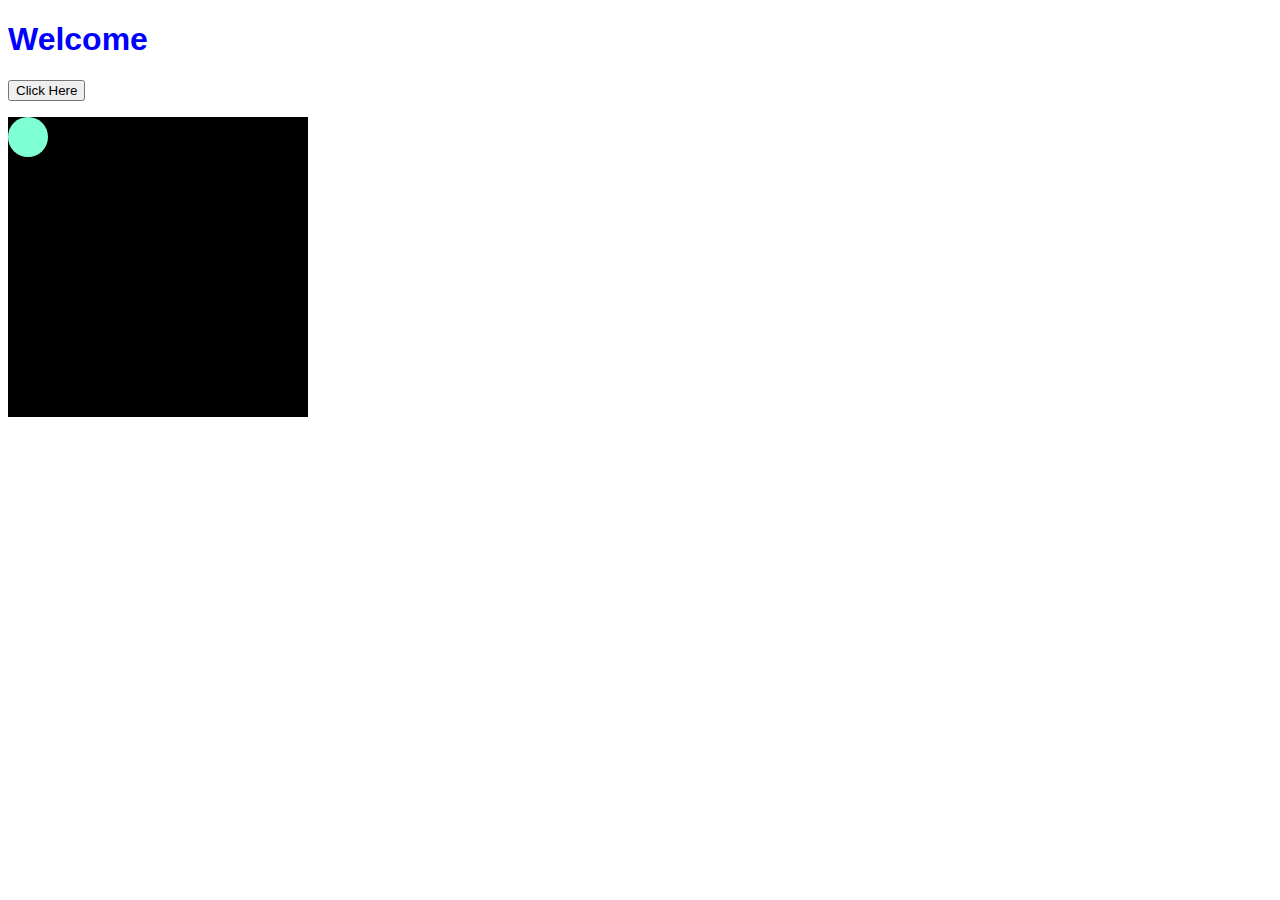
<file: index.html>
<!DOCTYPE html>
<html lang="en">
    <head>
        <meta charset="utf-8">
        <meta name="viewport" content="width=device-width">
        <link rel="stylesheet" href="./week5.css">
        <title>Javascript</title>
    </head>
    <body>
        <script src="./week5.js"></script>
        <h1 class="title">Welcome</h1>
        <p><button onclick="change()">Click Here</button></p>
        <div id="container">
            <div id="animate"></div>
        </div>
    </body>
</html>
</file>
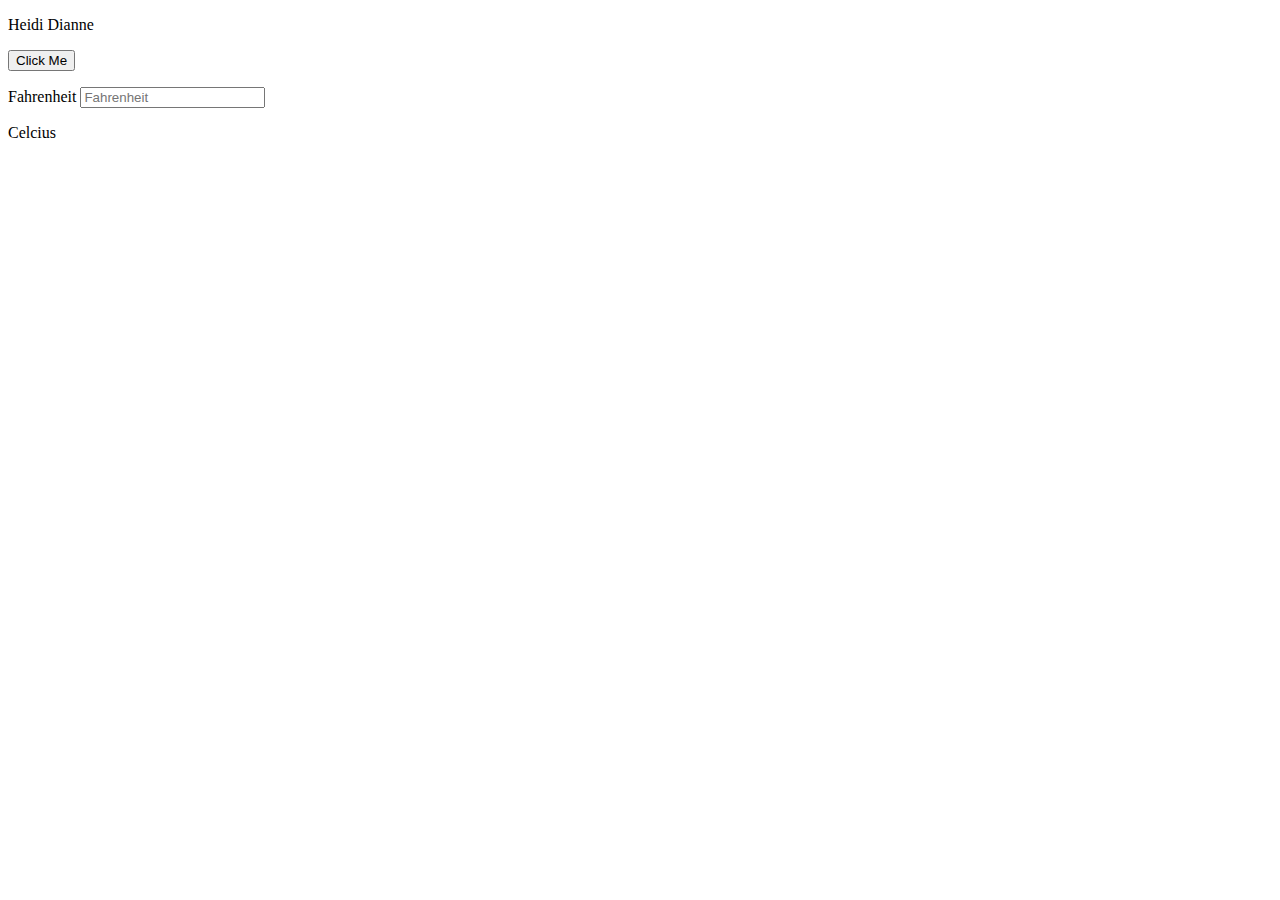
<file: week3.html>
<!DOCTYPE html>
<html lang="en">
    <head>
        <meta charset="utf-8">
        <meta name="viewport" content="width=device-width">
        <title>Javascript</title>
    </head>
    <body>
        <p id="me"></p>
        <button onclick="displayMessage()">Click Me</button>
        <p id="hi"></p>
        <p>
            <label>Fahrenheit</label>
            <input id="inputFahrenheit" type="number" placeholder="Fahrenheit" oninput="temperatureConverter(this.value)" onchange="temperatureConverter(this.value)">
          </p>
          <p>Celcius <span id="outputCelcius"></span> </p>
        <script src="./apps.js"></script>
    </body>
</html>
</file>
<file: week5.css>
#container {
    width: 300px;
    height: 300px;
    position: relative;
    background-color: black;
}

#animate {
    width: 40px;
    height: 40px;
    position: absolute;
    background-color: aquamarine;
    border-radius: 50% ;
}

.title {
    font-family: Arial, Helvetica, sans-serif;
    color: blue;
}
</file>
